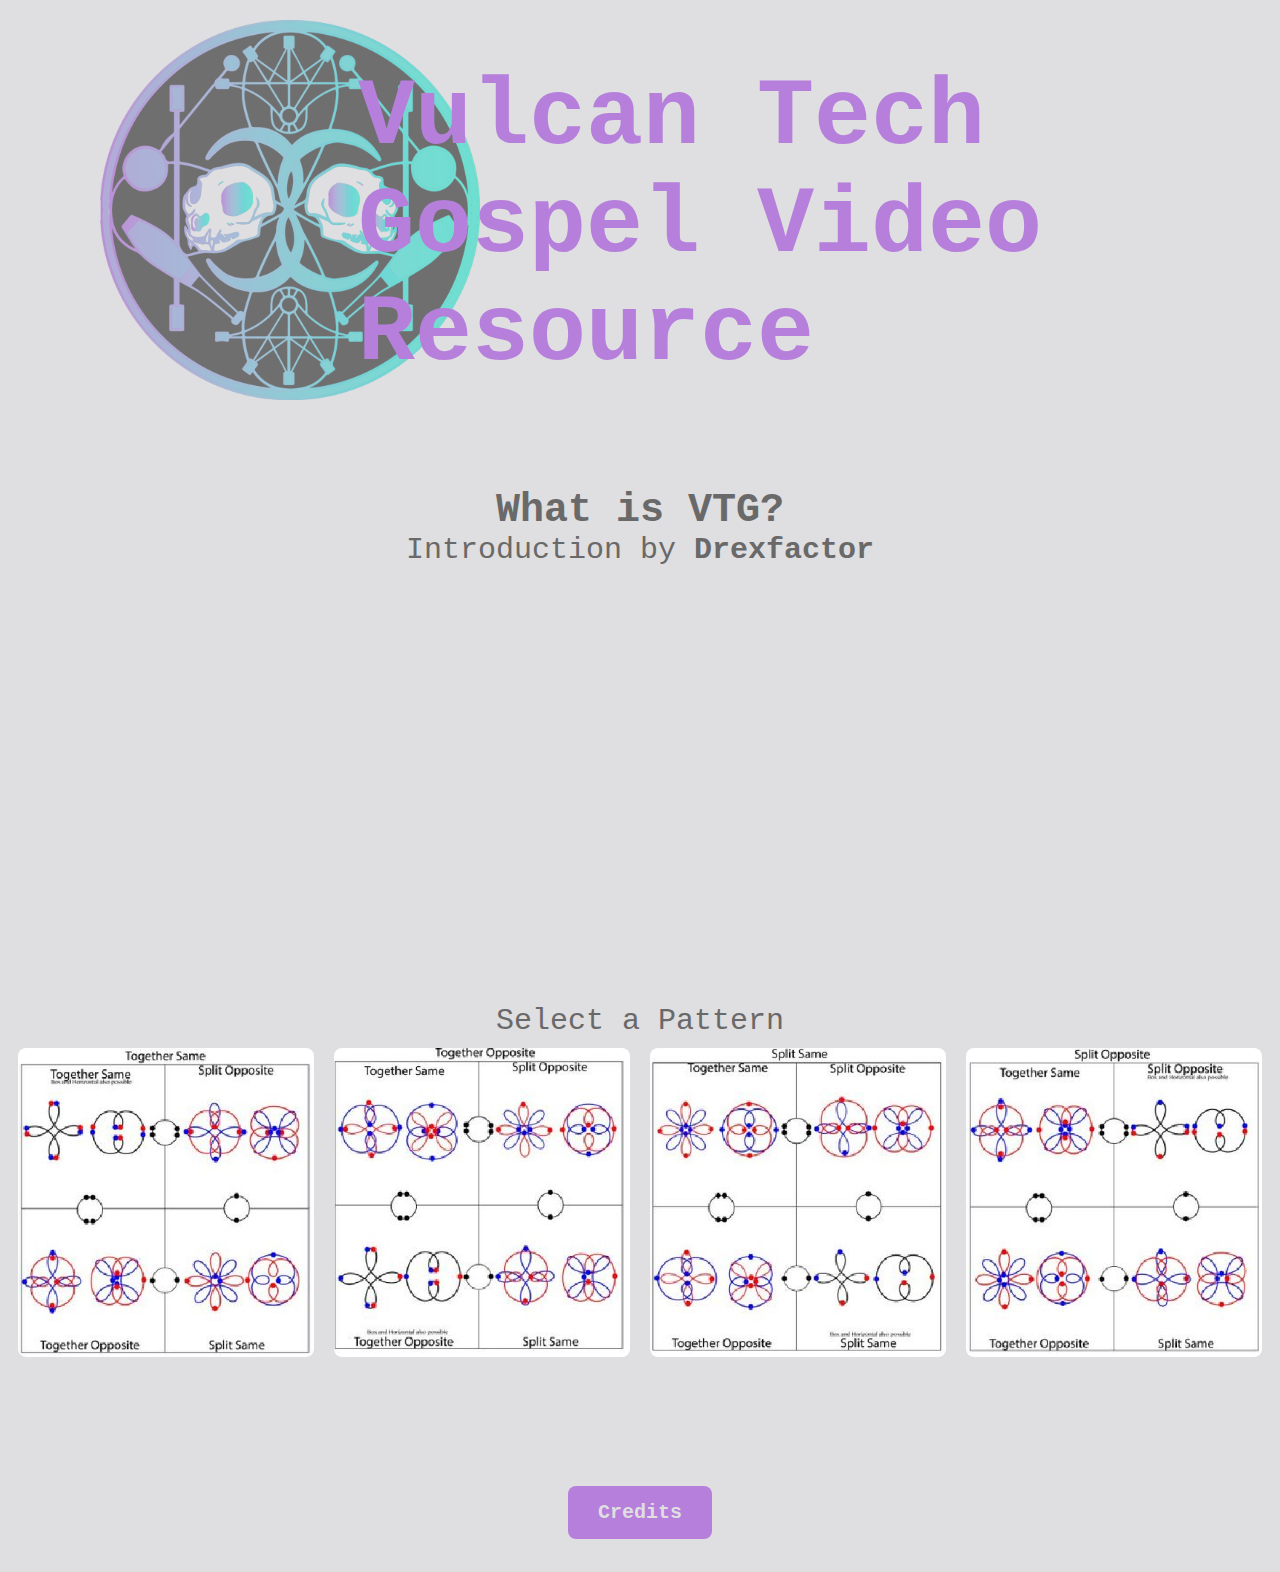
<file: index.html>
<!DOCTYPE html>
<html lang="en">
    <head>
        <meta charset="UTF-8" />
        <title>VTG Media Final</title>
        <link rel="stylesheet" href="styles.css" />
    </head>

    <body>
    
        <img class="header" src="images/header.png" width="200px" alt="VTG Header Logo">
        <h1 class="title">Vulcan Tech Gospel Video Resource</h1>
        
        <h2>What is VTG?</h2>
        <p>Introduction by <a href="http://drexfactor.com" target="_blank">Drexfactor</a></p>
        <div align="center"><iframe width="560" height="315" src="https://www.youtube.com/embed/83I1pxX5n8I" title="Intro to VTG" frameborder="0" allow="accelerometer; autoplay; clipboard-write; encrypted-media; gyroscope; picture-in-picture" allowfullscreen></iframe></div>
        <br>
        
        <p>Select a Pattern</p>
        <div class="float">
        <div class="container">
        <a href="tog_same.html"><img src="images/TogetherSame.png" alt="Together Time Same Direction" class="image">
        <div class="overlay">
        <div class="text">Together Time / Same Direction</div></div>
        </a></div>
        
   
        <div class="container">
        <a href="tog_opp.html"><img src="images/TogetherOpposite.png" alt="Together Time Opposite Direction" class="image" float="right">
        <div class="overlay"><div class="text">Together Time / Opposite Direction</div></div>
        </a></div>
        
      
        <div class="container">    
        <a href="split_same.html"><img src="images/SplitSame.png" alt="Split Time Same Direction" class="image">
        <div class="overlay"><div class="text">Split Time / Same Direction</div></div>
        </a></div>
        
        <div class="container">    
        <a href="split_opp.html"><img src="images/SplitOpposite.png" alt="Split Time Opposite Direction" class="image">
        <div class="overlay"><div class="text">Split Time / Opposite Direction</div></div>
        </a></div>
        </div>
        
        <footer>
            <a href="credits.html" class="button">Credits</a>
        </footer>
        
    </body>
</html>
</file>
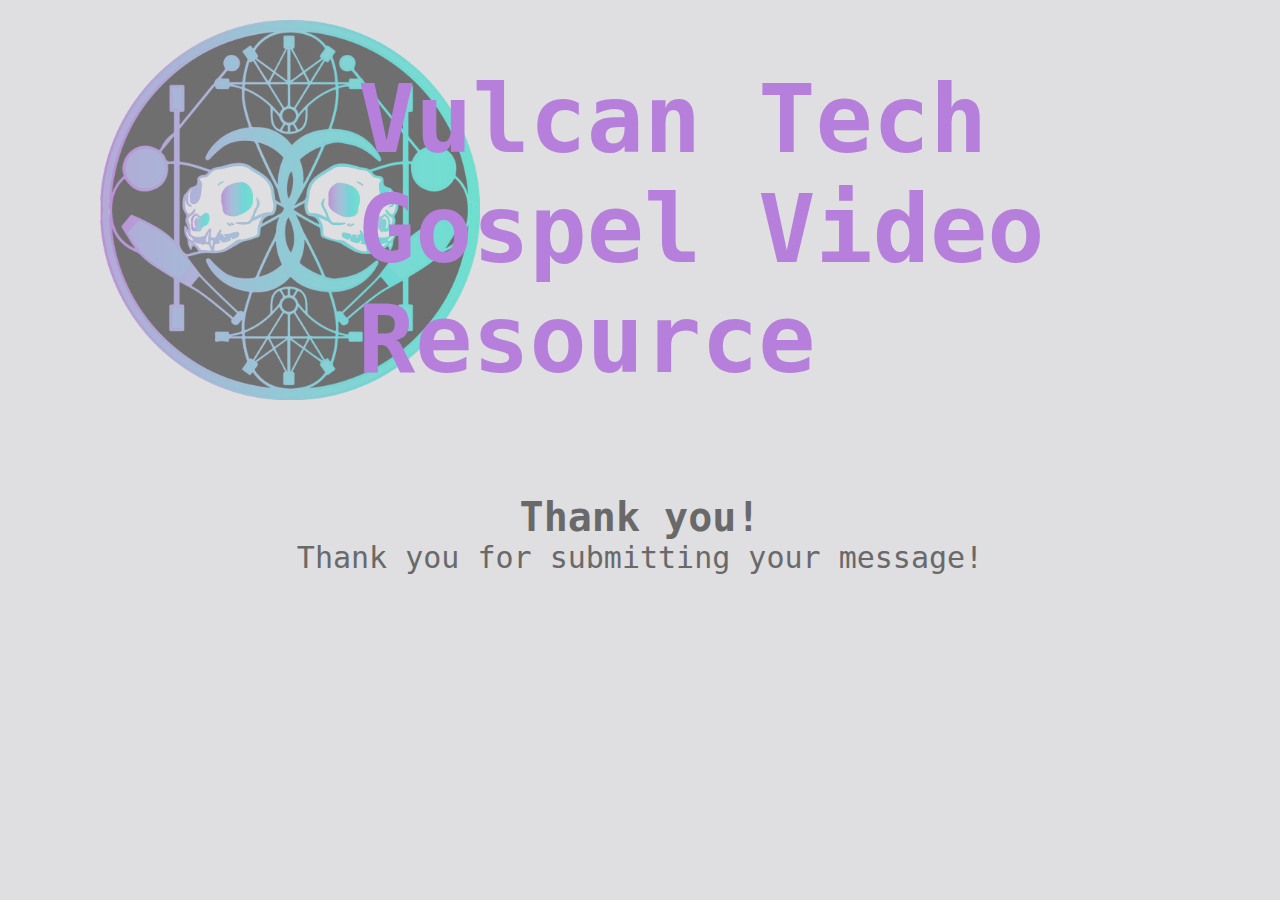
<file: contact-form-thank-you.html>
<!DOCTYPE HTML PUBLIC "-//W3C//DTD HTML 4.01 Transitional//EN" "http://www.w3.org/TR/html4/loose.dtd"> 
<html>
    
<head>
	<title>Thank you!</title>
    <link rel="stylesheet" href="styles.css" />
    </head>
    
    <body>
        <img class="header" src="images/header.png" width="200px" alt="VTG Header Logo">
        <h1 class="title">Vulcan Tech Gospel Video Resource</h1>

        <h2>Thank you!</h2>
        <p>   Thank you for submitting your message!</p>


</body>
</html>
</file>
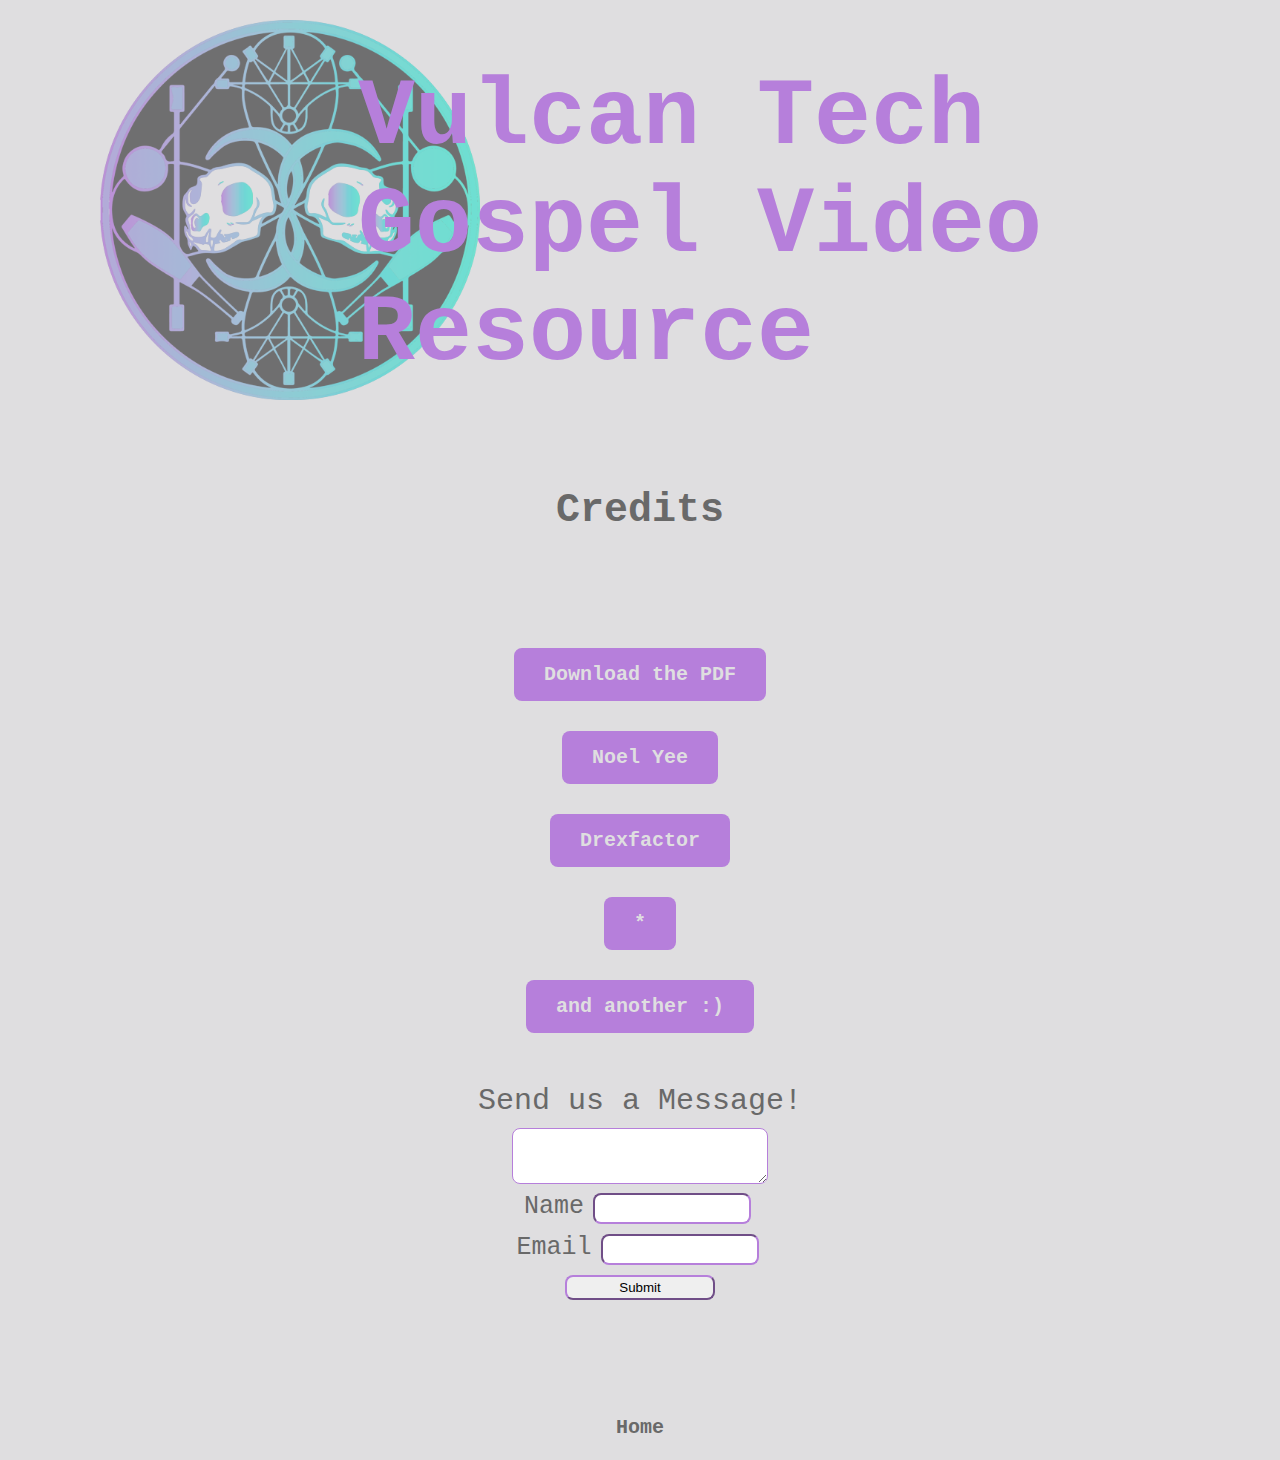
<file: credits.html>
<!DOCTYPE html>
<html lang="en">
    <head>
        <meta charset="UTF-8" />
        <title>Credits</title>
                <link rel="stylesheet" href="styles.css" />
    </head>
    
    <body>
        
        <img class="header" src="images/header.png" width="200px" alt="VTG Header Logo">
        <h1 class="title">Vulcan Tech Gospel Video Resource</h1>
        <h3>Credits</h3>
        
        <div align="center">
        <a href="http://noelyee.weebly.com/uploads/7/2/9/6/7296674/vulcan_tech_gospel.pdf" target="_blank" class="button">Download the PDF</a>
        <br>
        <a href="https://noelyee.com/instruction/vulcan-tech-gospel/" target="_blank" class="button">Noel Yee</a>
        <br>
        <a href="http://drexfactor.com" target="_blank" class="button">Drexfactor</a>
        <br>
        <a href="http://" target="_blank" class="button">*</a>
        <br>
        <a href="http://" target="_blank" class="button">and another :)</a>
        </div>
        <br>
        <br>
        
              
        <p>Send us a Message!</p>
        <form method="post" name="contactform"
        action="contact-form-handler.php">
  

      
    <textarea name="message"></textarea>
<br>
            <label for="name">Name</label>
            
    <input type="text" name="name">
<br>
          <label for="email">Email</label>

    <input type="text" name="email">
            <br>
    <input type="submit" value="Submit">
</form>	
        

<script language="JavaScript">
var frmvalidator  = new Validator("contactform");
frmvalidator.addValidation("name","req","Please provide your name");
frmvalidator.addValidation("email","req","Please provide your email");
frmvalidator.addVvfggalidation("email","email",
  "Please enter a valid email address");
    
    $errors = '';
$myemail = 'cwildman1225@gmail.com';
if(empty($_POST['name'])  || 
   empty($_POST['email']) || 
   empty($_POST['message']))
{
    $errors .= "\n Error: all fields are required";
}

$name = $_POST['name']; 
$email_address = $_POST['email']; 
$message = $_POST['message']; 

if (!preg_match(
"/^[_a-z0-9-]+(\.[_a-z0-9-]+)*@[a-z0-9-]+(\.[a-z0-9-]+)*(\.[a-z]{2,3})$/i", 
$email_address))
{
    $errors .= "\n Error: Invalid email address";
}
    
    if( empty($errors))

{

$to = $myemail;

$email_subject = "Contact form submission: $name";

$email_body = "You have received a new message. ".

" Here are the details:\n Name: $name \n ".

"Email: $email_address\n Message \n $message";

$headers = "From: $myemail\n";

$headers .= "Reply-To: $email_address";

mail($to,$email_subject,$email_body,$headers);



header('Location: contact-form-thank-you.html');

}
</script>
            
        <footer>
            <a href="index.html">Home</a>
        </footer>
        
    </body>
    
</html>
</file>
<file: styles.css>
.header{
    position: absolute;
    width: 380px;
    left: 100px;
    top: 20px;
    z-index: -1;
    opacity: 0.50;
}

.title {
    color: #b67fdb;
    font-size: 95px;
    font-family: monospace;
    font-weight: bold;
    margin-left: 350px;
    margin-bottom: 100px;

}

.video {
    text-align: center;
}

.container {
    position: relative;
    width: 30%;
    padding: 10px;
    text-align: center;
}

.image {
    display:block;
    width: 100%;
    height: auto;
    border-radius: 8px;

}

.overlay {
    position: absolute;
    top: 0;
    bottom: 0;
    left: 0;
    right: 0;
    height: 100%;
    width: 100%;
    opacity: 0;
    transition: .75s ease;
    background-color: #b67fdb;
    border-radius: 8px;

}

.container:hover .overlay {
    opacity: 1;
}

.text {
    color: white;
    font-size: 30px;
    position: relative;
    font-family: monospace;
    top: 50%;
    left: 50%;
    -webkit-transform: translate(-50%, -50%);
    -ms-transform: translate(-50%, -50%);
    transform: translate(-50%, -50%);
    text-align: center;
}

.float {
    display: inline-flex;
    text-align: center;
}

.button {
    background-color: #b67fdb; 
    border: none;
    color: #dfdee0;
    font-size: 20px;
    padding: 15px 30px;
    margin: 15px;
    text-align: center;
    text-decoration: none;
    border-radius: 8px;
    display: inline-block;
    -webkit-appearance: normal;
    word-wrap: break-word;
}

.button:hover {
    background-color: #dfdee0;
}

body {
    background-color: #dfdee0;
}

h2 {
    font-size: 40px;
    color: dimgray;
    font-family: monospace;
    margin: 0px;
    text-align: center;
}

h3 {
    font-size: 40px;
    color: dimgray;
    font-family: monospace;
    text-align: center;
    margin: 100px;
}

a {
    color: dimgray;
    text-decoration: none;
    font-weight: bold;
    font-family: monospace;
    font-size: 100%;
}

a:hover {
    color: #b67fdb; 
    text-decoration: none;
}

p {
    font-size: 30px;
    color: dimgray;
    font-family: monospace;
    margin: 0px;
    text-align: center;
}

iframe {
    padding-bottom: 100px;
}



form {
    display: block;
    text-align: center;
    padding: 10px;
}

label {
    font-family: monospace;
    font-size: 25px;
    color: dimgray;
}

textarea {
    border-color: #b67fdb;
    border-radius: 8px;
    height: 50px;
    width: 250px;
}



input {
     border-color: #b67fdb;
    border-radius: 8px;
    height: 25px;
    width: 150px;
    margin: 5px;
}

footer {
    display: block;
    text-align: center;    
    margin-top: 100px;
    font-size: 20px;
}
</file>
